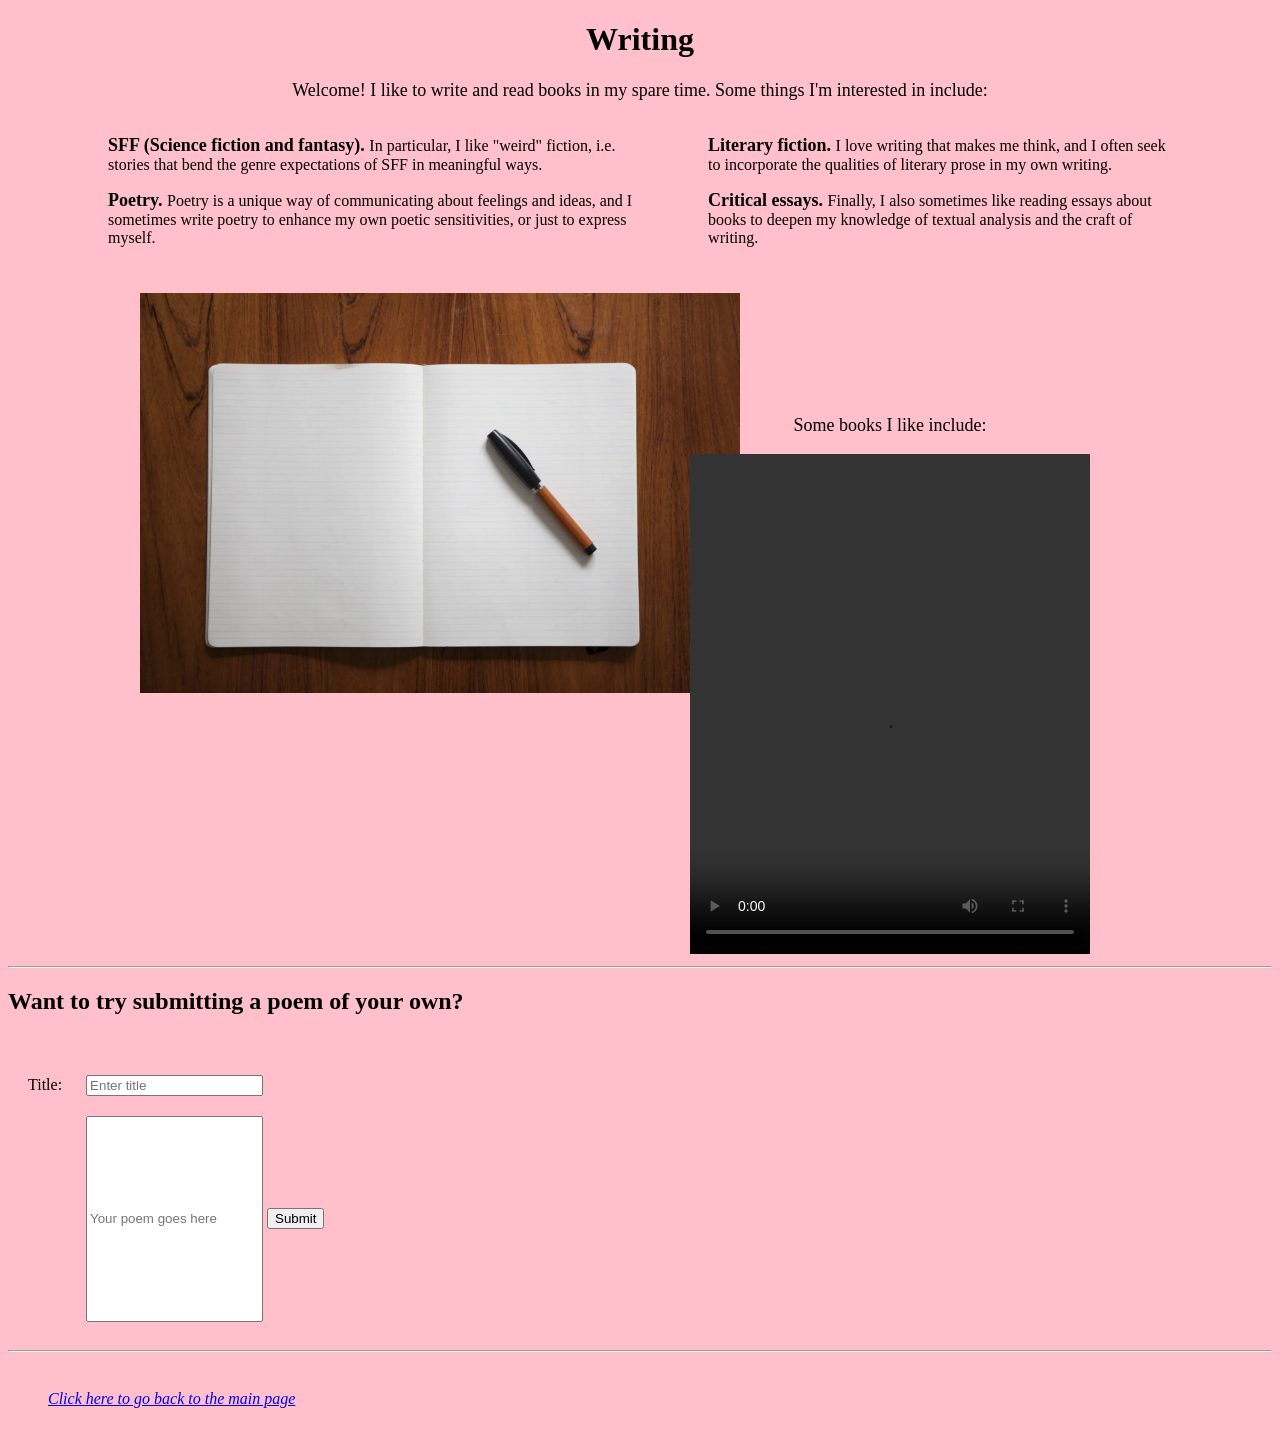
<file: hobby.html>
<!DOCTYPE html>
<html lang="en" class="page">
<head>
  <title>My hobbies</title>
  <link rel="stylesheet" href="hobby-styles.css">
  <script type="text/javascript">
    function confirmation() {
        alert("Thank you for posting your submission!");
    }
  </script>
</head>
<body>

<main>
    <h1 class="title">Writing</h1>

    <p class="intro">Welcome! I like to write and read books in my spare time. Some things I'm interested in include:</p>
  <section class="types">

    <div>
    <div class="list-item">
    <p><b class="list-item-name">SFF (Science fiction and fantasy). </b>In particular, I like "weird" fiction, i.e. stories that bend the genre expectations of SFF in meaningful ways.</p></div>

    <div class="list-item">
    <p><b class="list-item-name">Poetry. </b> Poetry is a unique way of communicating about feelings and ideas, and I sometimes write poetry to enhance my own poetic sensitivities, or just to express myself.</p></div>
    </div>

    <div>
    <div class="list-item">
    <p><b class="list-item-name">Literary fiction. </b>I love writing that makes me think, and I often seek to incorporate the qualities of literary prose in my own writing.</p></div>

    <div class="list-item">
    <p><b class="list-item-name">Critical essays. </b>Finally, I also sometimes like reading essays about books to deepen my knowledge of textual analysis and the craft of writing.</p></div>
    </div>
  </section>

  <section class="center">
    <img class="image" src="notebook.png" alt="Notebook and pen">
  </section>

  <div class="books-i-like">
    <p class="intro">Some books I like include:</p>

  <div class="center">
    <video width="400" height="500" controls>
    <source src="books.mp4" type="video/mp4">
    </video>
  </div>
  </div>

  <hr>

  <h2 class="prompt">Want to try submitting a poem of your own?</h2>

  <form class="form" onsubmit="return confirmation();">
    <label class="form-text" for="Title">Title:</label>
    <input class="form-item" type="text" id="Title" name="title" placeholder="Enter title">

    <br>

    <input class="large-box" type="text" name="text" placeholder="Your poem goes here">

    <input type="submit" value="Submit">
  </form>
</main>

<hr>

<footer">
  <div class="return">
    <a href="index.html"><i>Click here to go back to the main page</i></a>
  </div>
</footer>

</body>
</html>
</file>
<file: hobby-styles.css>
.page {
    background-color:pink;
}
.center {
    text-align: center;
}
.title {
    text-align: center;
    font-family:'Lucida Sans';
}
.intro {
    text-align: center;
    font-family: 'Georgia';
    font-size: 18px;
}
.types {
    display: flex;
    justify-self: center;
    column-gap: 50px;
    margin-left: 100px;
    margin-right: 100px;
    margin-bottom: 30px;
    font-family: 'Georgia';
}
.list-item {
    gap: 20px;
}
.list-item-name {
    font-size: 18px;
}
.image {
    max-width: 600px;
    animation-name: animation2;
    animation-duration: 2s;
    margin-left: -400px;
}
.books-i-like {
    text-align: center;
    animation-name: animation;
    animation-duration: 1.7s;
    margin-left: 500px;
    margin-top: -300px;
}
@keyframes animation {
    from {margin-top: 300px; }
    to {margin-top: -300px; }
}
@keyframes animation2 {
    from {margin-left: 600px; }
    to {margin-left: -400px; }
}
.prompt {
    font-family: 'Lucida Sans';
}
.form {
    padding: 20px;
    font-family: 'Cambria';
}
.form-item {
    margin: 20px;
}
.large-box {
    height: 200px;
    margin-left: 58px;
}
.return {
    padding-top: 30px;
    padding-left: 40px;
    padding-bottom: 30px;
}
</file>
